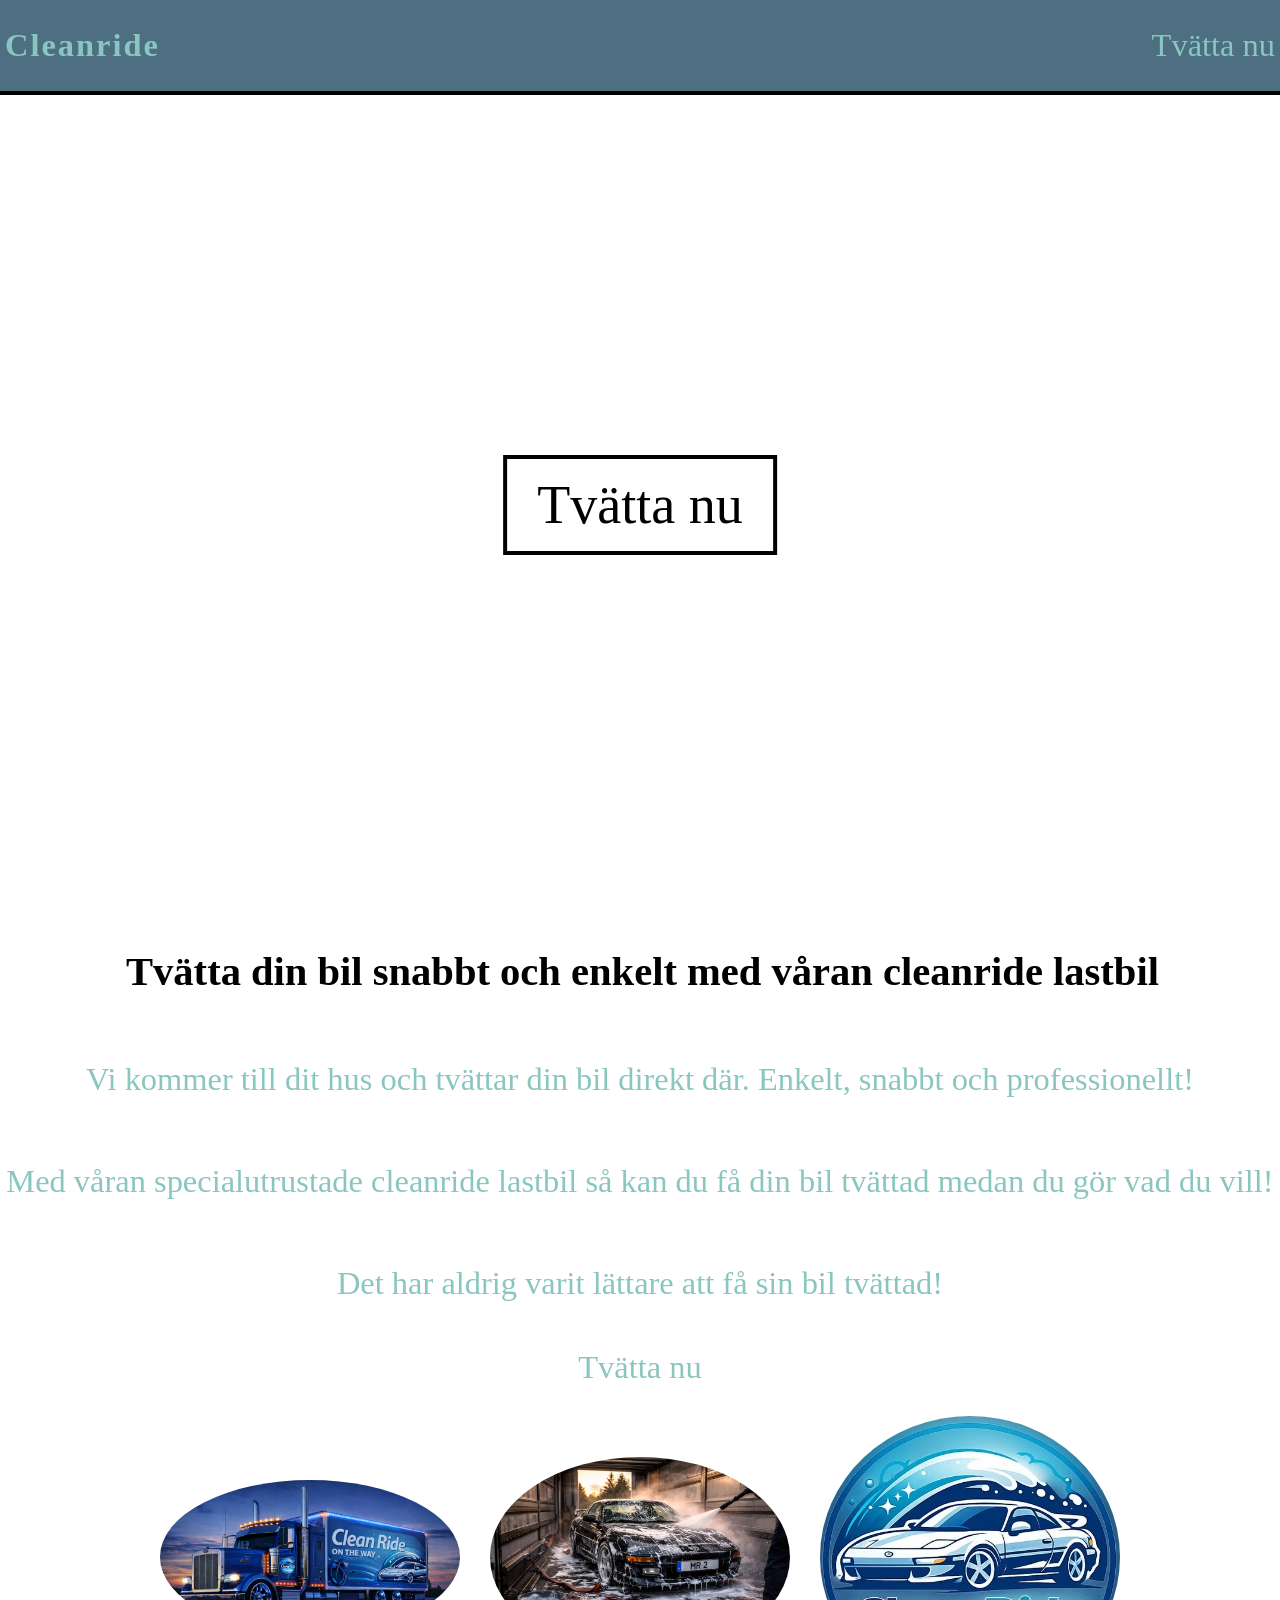
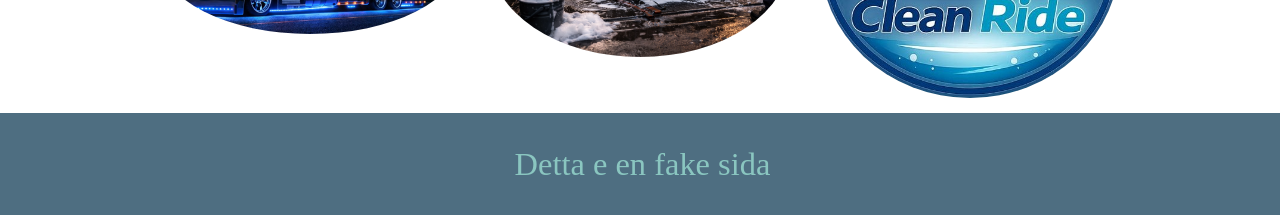
<file: index.html>
<!DOCTYPE html>
<html lang="en">
<head>
    <meta charset="UTF-8">
    <meta name="viewport" content="width=device-width, initial-scale=1.0">
    <title>Document</title>
    <link rel="stylesheet" href="index-style.css">
</head>
<body>
    <header class="navbar">
        <div class="loga">Cleanride</div>
        <ul class="nav-list">
            <li><a href="tvätt_info.html">Tvätta nu</a></li>
        </ul>
   
</header>


<div class="video-container">
    <video class="full-width" autoplay muted loop playsinline>
        <source src="Hailuo_Video_toyota mr2an ska drifta runt l_477609709208117257.mp4" type="video/mp4">
    </video>
    <a href="index.html#info" class="cta-button">Tvätta nu</a>

</div>
    <main id="info">
        <h2> Tvätta din bil snabbt och enkelt med våran cleanride lastbil</h2>
        <p>Vi kommer till dit hus och tvättar din bil direkt där. Enkelt, snabbt och professionellt!</p>
        <p></p>
        <p> Med våran specialutrustade cleanride lastbil så kan du få din bil tvättad medan du gör vad du vill!</p>
        <p> </p>
        <p>Det har aldrig varit lättare att få sin bil tvättad!</p>
        <p></p>
       

            <a href="tvätt_info.html">Tvätta nu</a>
     
        

        <img src="Clean ride, lastbil lowrider copy.png" alt="Lastbil med Clean Ride logotyp" class="info-img">
        <img src="mr2-tvättas-i-lastbil.png" alt="bil som tvättas" class="info-img">
        <img src="Clean ride loga.jpeg" alt="mr2" class="info-img">

    </main>

        <footer class="footer">
            <p>Detta e en fake sida</p>
            
            
        </footer>



</body>
</html>
</file>
<file: index-style.css>
html, body {
    margin: 0;
    padding: 0;
    font-size: 1.3em;
}
main{
    background-color: ;
    display: flex;
    flex-wrap: wrap;
    justify-content: center;
    align-items: center;
}
.video-container {
    position: relative;
    width: 100%;
    max-width: 100vw;
    height: 91vh; 
    overflow: hidden;
}

video.full-width {
    display: block;
    width: 100%;
    height: 100%;
    object-fit: cover;
}
.cta-button{
    position: absolute;
    top: 50%;
    left: 50%;
    transform: translate(-50%, -50%);
    padding: 15px 30px;
    background-color: rgba(255, 255, 255, 0.8);
    color: black;
    text-decoration: none;
    font-size: 2em;
    border: solid 4px black;
    

}


.info-img{
    max-width: 300px;
    width: 100%;
    margin: 15px;
    border-radius: 50%;
}

.navbar{
    background-color: rgb(78, 110, 129);
    display: flex;
    justify-content: space-between;
    align-items: center;
    padding-left: 5px;
    padding-right: 5px;
    border-bottom: 4px solid black;
    max-width: 100%;
}
ul, ol{
    list-style: none;
    

}
 a{
    text-decoration: none;
    color: #8ac6c0;
    padding-left: 5px;
    font-size: 1.2em;
}

main a{
    display: block;
    width: 100%;
    text-align: center;
    padding: 15px 0;
}

.loga{
    color: #8ac6c0;
    font-size: 1.2em;
    font-weight: bold;
    letter-spacing: 2px;
}

.footer{
    background-color: rgb(78, 110, 129);
    color: #8ac6c0;
    text-align: center;
   
  

}
h2,p{
    padding-left: 5px;
}
p{
    color: #8ac6c0;
    font-size: 1.2em;
}




body {
    display: flex;
    flex-direction: column;
}
</file>
